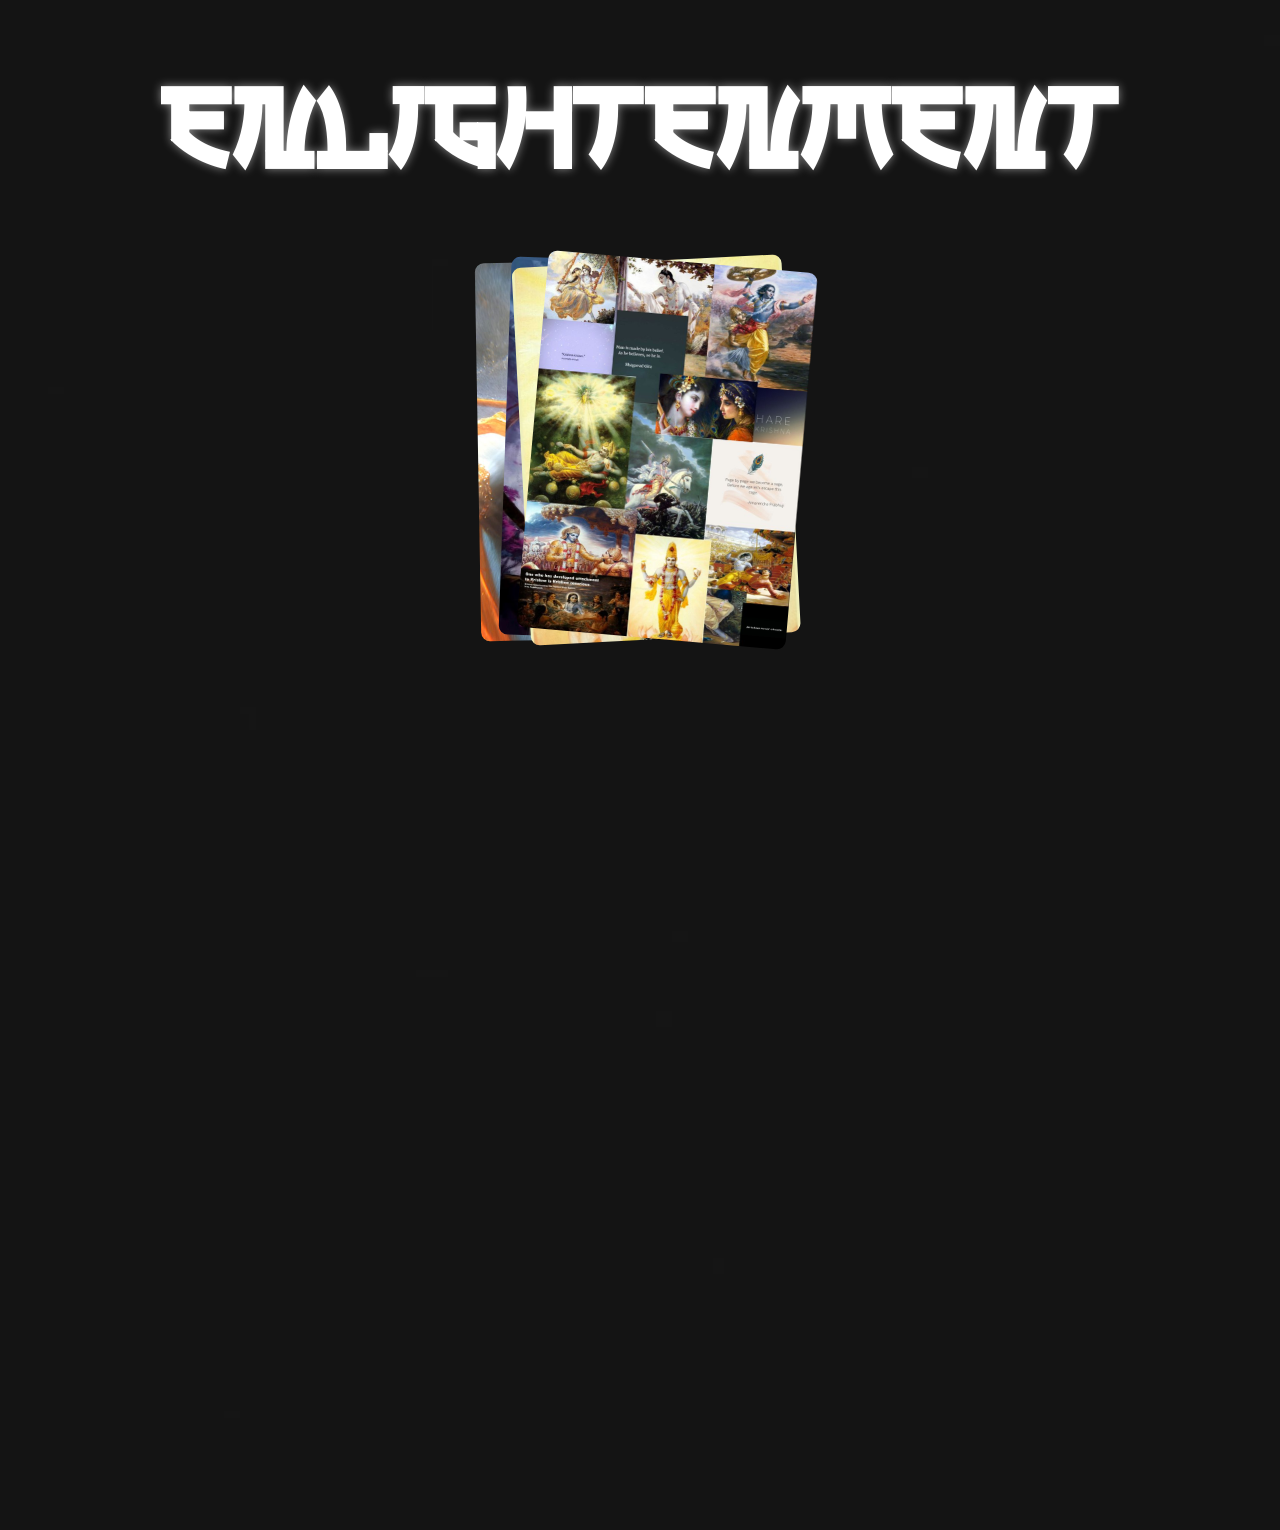
<file: Sanatan-Reimagined/index.html>
<!DOCTYPE html>
<html lang="en">
<head>
	<meta charset="UTF-8">
	<meta http-equiv="X-UA-Compatible" content="IE=edge">
	<meta name="viewport" content="width=device-width, initial-scale=1.0">
	<title>Card Animations</title>
	<link rel="stylesheet" href="style.css">
</head>
<body>
	<video autoplay loop>
		<source src="./Assets/bg-video.webm" type="video/webm">
	</video>
	<h1 id="animation-title">Enlightenment</h1>
	<div class="card-group">
		<div class="little-card card"></div>
		<div class="big-card card"></div>
		<div class="little-card card"></div>
		<div class="big-card card"></div>
		<div class="little-card card"></div>
		<div class="big-card card"></div> 
		<div class="little-card card"></div>
		<div class="big-card card"></div>
	</div>
</body>
</html>
</file>
<file: Sanatan-Reimagined/style.css>
/* Global Styles */
body{
	margin: 0px;
	background-color: #000;
	height: 100vh;
	display: grid;
	place-items: center;
}

/* Font Styles */
@font-face {
	font-family: 'Sakurata';
	src: url(./Assets/SAKURATA\ 400.otf);
}

video {
	position: absolute;
	min-width: 100%;
	z-index:-100;
}

/* Animation Styles */
#animation-title{
	position: absolute;
	top: 7%;
	font-family: 'Sakurata';
	font-size: 10vmin;
	color: #fff;
	text-shadow: 0px 0px 10px rgba(255, 255, 255, 0.5);
	margin: 0px;
	animation: animated-title 2s ease-in-out infinite alternate;
}

/* Keyframes */
@keyframes animated-title{
	0%{
		color: #fff;
		text-shadow: 0px 0px 10px rgba(255, 255, 255, 0.5);
	}
	100%{
		color: rgba(240, 103, 17, 0.8);
		text-shadow: 0px 0px 10px rgba(255, 255, 255, 0.8);
	}
}

/* Card Group Styles */
.card-group{
	aspect-ratio: 5 / 7;
}

.card-group,
.big-card{
	width:30vmin;
}

.card{
	aspect-ratio: 5 / 7;
	background-color: rgba(255, 255, 255, 0.1);
	background-position: center;
	position: absolute;
	transition: transform 800ms cubic-bezier(0.05, 0.43, 0.25, 0.95);
}

.big-card{
	width: 30vmin;
	border-radius: 1vmin;
}

.little-card{
	width: 12vmin;
	border-radius: 2vmin;
	top: 50%;
	left: 50%;
	transform: translate(-50%, -50%);
}


/* Card Styles */
.big-card:nth-child(2){
	background-image: url(./Assets/big-card-4.png);
	background-size: cover;
	transform: translateX(-10%) rotate(-1deg) scaleX(-1);
}

.big-card:nth-child(4){
	background-image: url(./Assets/big-card-3.png);
	background-size: cover;
	transform: rotate(2deg);
}

.big-card:nth-child(6){
	background-image: url(./Assets/big-card-2.png);
	background-size: cover;
	transform: translateX(6%) rotate(-3deg);
}

.big-card:nth-child(8){
	background-image: url(./Assets/big-card-1.png);
	background-size: cover;
	transform: translateX(10%) rotate(5deg);
}

.little-card:nth-child(1){
	background-image: url(./Assets/little-card-1.png);
	background-size: cover;
}
.little-card:nth-child(3){
	background-image: url(./Assets/little-card-2.png);
	background-size: cover;
}
.little-card:nth-child(5){
	background-image: url(./Assets/little-card-3.png);
	background-size: cover;
}
.little-card:nth-child(7){
	background-image: url(./Assets/little-card-4.png);
	background-size: cover;
}

/* Card Group Styles on Hover*/
.card-group:hover > .big-card:nth-child(2){
	transform: translate(-85%, 16%) rotate(-24deg) scaleX(-1)
}

.card-group:hover > .big-card:nth-child(4){
	transform: translate(-30%, 8%) rotate(-8deg);
}

.card-group:hover > .big-card:nth-child(6){
	transform: translate(30%, 8%) rotate(8deg);
}

.card-group:hover > .big-card:nth-child(8){
	transform: translate(85%, 16%) rotate(24deg);
}

.card-group:hover > .little-card:nth-child(1){
	transform: translate(280%, -140%) rotate(-15deg);
}

.card-group:hover > .little-card:nth-child(3){
	transform: translate(280%, 140%) rotate(15deg);
}

.card-group:hover > .little-card:nth-child(5){
	transform: translate(-280%, -140%) rotate(15deg);
}

.card-group:hover > .little-card:nth-child(7){
	transform: translate(-280%, 140%) rotate(-15deg);
}
</file>
